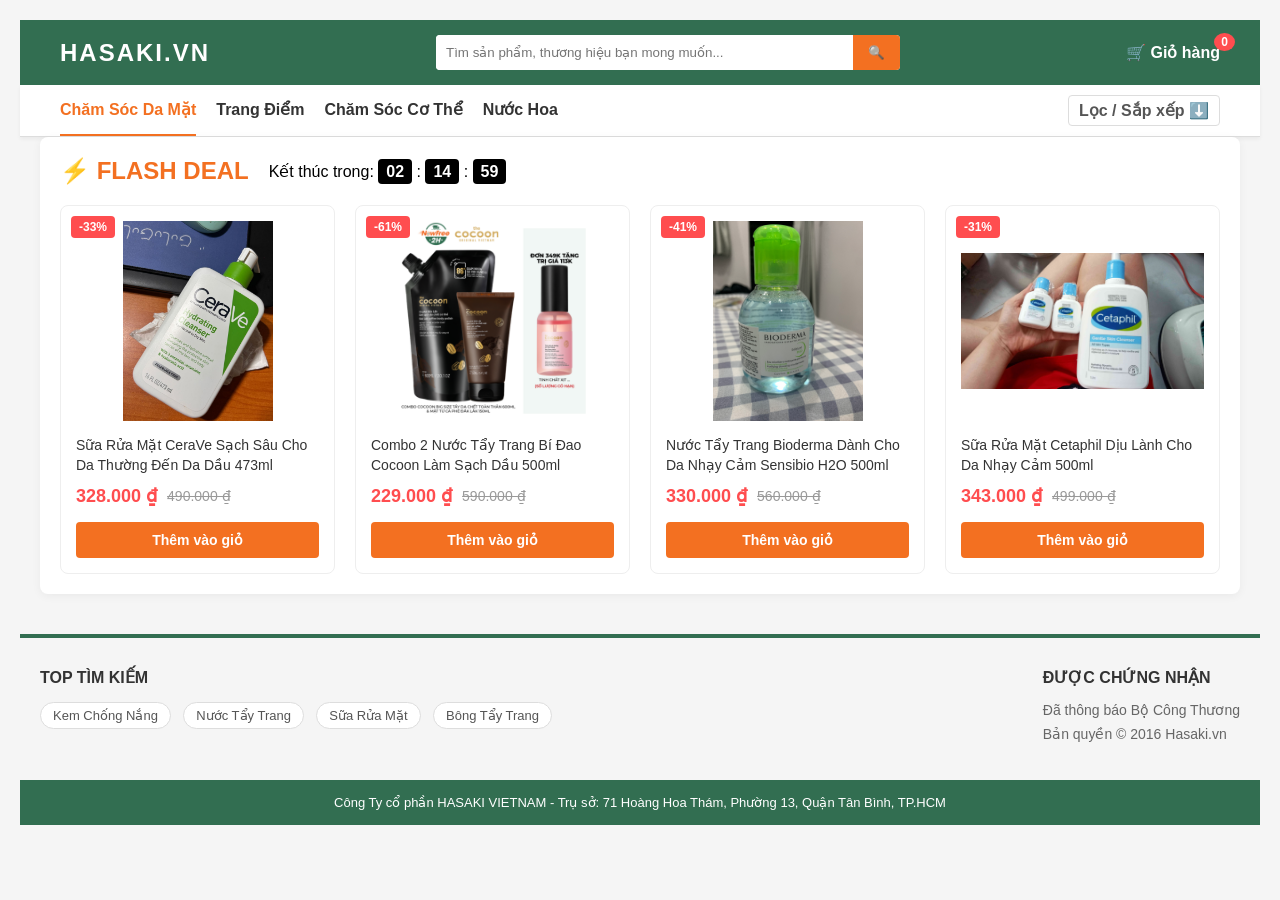
<file: buoi1/index.html>
<!doctype html>
<html lang="vi">
  <head>
    <meta charset="UTF-8" />
    <meta name="viewport" content="width=device-width, initial-scale=1.0" />
    <title>Hasaki UI Improvement</title>
    <link rel="stylesheet" href="css/style.css" />
  </head>
  <body>
    <!-- 1. PHẦN HEADER CÓ Ô TÌM KIẾM -->
    <header class="header">
      <div class="header-container">
        <div class="logo">HASAKI.VN</div>

        <div class="search-bar">
          <input
            type="text"
            placeholder="Tìm sản phẩm, thương hiệu bạn mong muốn..."
          />
          <button type="button">🔍</button>
        </div>

        <div class="cart-wrapper" id="cart-icon">
          <span>🛒 Giỏ hàng</span>
          <span id="cart-count" class="cart-badge">0</span>
        </div>
      </div>
    </header>

    <!-- 2. THANH DANH MỤC VÀ LỌC -->
    <nav class="category-nav">
      <div class="nav-container">
        <ul class="nav-list">
          <li><a href="#" class="active">Chăm Sóc Da Mặt</a></li>
          <li><a href="#">Trang Điểm</a></li>
          <li><a href="#">Chăm Sóc Cơ Thể</a></li>
          <li><a href="#">Nước Hoa</a></li>
        </ul>
        <div class="filter-btn">
          <span>Lọc / Sắp xếp ⬇️</span>
        </div>
      </div>
    </nav>

    <!-- 3. PHẦN NỘI DUNG CHÍNH & FLASH DEAL -->
    <div class="container">
      <div class="flash-deal-header">
        <h2 class="section-title">⚡ FLASH DEAL</h2>
        <div class="countdown">
          Kết thúc trong: <span>02</span> : <span>15</span> : <span>00</span>
        </div>
      </div>

      <div class="product-grid">
        <!-- Thẻ 1: CeraVe -->
        <div class="product-card" data-category="Chăm Sóc Da Mặt">
          <div class="discount-badge">-33%</div>
          <img src="images/cerave.jpg" alt="CeraVe" class="product-img" />
          <div class="product-info">
            <h3 class="product-name">
              Sữa Rửa Mặt CeraVe Sạch Sâu Cho Da Thường Đến Da Dầu 473ml
            </h3>
            <div class="product-price">
              <span class="current-price">328.000 ₫</span>
              <span class="old-price">490.000 ₫</span>
            </div>
          </div>
          <button
            class="btn-add-cart"
            data-name="Sữa Rửa Mặt CeraVe 473ml"
            data-price="328000"
            data-img="images/cerave.jpg"
          >
            Thêm vào giỏ
          </button>
        </div>

        <!-- Thẻ 2: Cocoon -->
        <div class="product-card" data-category="Chăm Sóc Da Mặt">
          <div class="discount-badge">-61%</div>
          <img src="images/cocoon.png" alt="Cocoon" class="product-img" />
          <div class="product-info">
            <h3 class="product-name">
              Combo 2 Nước Tẩy Trang Bí Đao Cocoon Làm Sạch Dầu 500ml
            </h3>
            <div class="product-price">
              <span class="current-price">229.000 ₫</span>
              <span class="old-price">590.000 ₫</span>
            </div>
          </div>
          <button
            class="btn-add-cart"
            data-name="Combo 2 Nước Tẩy Trang Cocoon"
            data-price="229000"
            data-img="images/cocoon.png"
          >
            Thêm vào giỏ
          </button>
        </div>

        <!-- Thẻ 3: Bioderma -->
        <div class="product-card" data-category="Chăm Sóc Da Mặt">
          <div class="discount-badge">-41%</div>
          <img src="images/bioderma.jpg" alt="Bioderma" class="product-img" />
          <div class="product-info">
            <h3 class="product-name">
              Nước Tẩy Trang Bioderma Dành Cho Da Nhạy Cảm Sensibio H2O 500ml
            </h3>
            <div class="product-price">
              <span class="current-price">330.000 ₫</span>
              <span class="old-price">560.000 ₫</span>
            </div>
          </div>
          <button
            class="btn-add-cart"
            data-name="Nước Tẩy Trang Bioderma 500ml"
            data-price="330000"
            data-img="images/bioderma.jpg"
          >
            Thêm vào giỏ
          </button>
        </div>

        <!-- Thẻ 4: Cetaphil -->
        <div class="product-card" data-category="Chăm Sóc Da Mặt">
          <div class="discount-badge">-31%</div>
          <img src="images/cetaphil.jpg" alt="Cetaphil" class="product-img" />
          <div class="product-info">
            <h3 class="product-name">
              Sữa Rửa Mặt Cetaphil Dịu Lành Cho Da Nhạy Cảm 500ml
            </h3>
            <div class="product-price">
              <span class="current-price">343.000 ₫</span>
              <span class="old-price">499.000 ₫</span>
            </div>
          </div>
          <button
            class="btn-add-cart"
            data-name="Sữa Rửa Mặt Cetaphil 500ml"
            data-price="343000"
            data-img="images/cetaphil.jpg"
          >
            Thêm vào giỏ
          </button>
        </div>
      </div>
    </div>

    <!-- 4. FOOTER -->
    <footer class="footer">
      <div class="footer-top">
        <div class="footer-container">
          <div class="footer-col">
            <h4>TOP TÌM KIẾM</h4>
            <div class="tags">
              <span>Kem Chống Nắng</span>
              <span>Nước Tẩy Trang</span>
              <span>Sữa Rửa Mặt</span>
              <span>Bông Tẩy Trang</span>
            </div>
          </div>
          <div class="footer-col">
            <h4>ĐƯỢC CHỨNG NHẬN</h4>
            <p>Đã thông báo Bộ Công Thương</p>
            <p>Bản quyền © 2016 Hasaki.vn</p>
          </div>
        </div>
      </div>
      <div class="footer-bottom">
        <p>
          Công Ty cổ phần HASAKI VIETNAM - Trụ sở: 71 Hoàng Hoa Thám, Phường 13,
          Quận Tân Bình, TP.HCM
        </p>
      </div>
    </footer>

    <!-- 5. MODAL (POPUP) GIỎ HÀNG -->
    <div id="cart-modal" class="modal">
      <div class="modal-content">
        <span class="close-btn">&times;</span>
        <h2>Giỏ hàng của bạn</h2>
        <div id="cart-items">
          <p class="empty-cart">Giỏ hàng đang trống.</p>
        </div>
        <div class="cart-footer">
          <div class="cart-total">
            Tổng cộng: <strong id="total-price">0 ₫</strong>
          </div>
          <button class="btn-checkout">Tiến hành đặt hàng</button>
        </div>
      </div>
    </div>

    <!-- JAVASCRIPT: TÍCH HỢP ĐẦY ĐỦ CÁC CHỨC NĂNG -->
    <script>
      /* --- CHỨC NĂNG 1: GIỎ HÀNG THÊM/XEM CHI TIẾT --- */
      let cart = [];
      const addToCartButtons = document.querySelectorAll(".btn-add-cart");
      const cartBadge = document.getElementById("cart-count");
      const cartIcon = document.getElementById("cart-icon");
      const cartModal = document.getElementById("cart-modal");
      const closeBtn = document.querySelector(".close-btn");
      const cartItemsContainer = document.getElementById("cart-items");
      const totalPriceElement = document.getElementById("total-price");

      addToCartButtons.forEach((button) => {
        button.addEventListener("click", function () {
          const name = this.getAttribute("data-name");
          const price = parseInt(this.getAttribute("data-price"));
          const img = this.getAttribute("data-img");

          cart.push({ name, price, img });
          cartBadge.textContent = cart.length;
          alert(`Đã thêm: ${name}`);
          updateCartUI();
        });
      });

      function updateCartUI() {
        if (cart.length === 0) {
          cartItemsContainer.innerHTML =
            '<p class="empty-cart">Giỏ hàng đang trống.</p>';
          totalPriceElement.textContent = "0 ₫";
          return;
        }
        let html = "";
        let total = 0;
        cart.forEach((item) => {
          total += item.price;
          html += `
            <div class="cart-item">
                <img src="${item.img}" alt="${item.name}">
                <div class="cart-item-info">
                    <h4>${item.name}</h4>
                    <span class="cart-item-price">${item.price.toLocaleString("vi-VN")} ₫</span>
                </div>
            </div>
          `;
        });
        cartItemsContainer.innerHTML = html;
        totalPriceElement.textContent = total.toLocaleString("vi-VN") + " ₫";
      }

      cartIcon.addEventListener("click", () => {
        cartModal.style.display = "flex";
      });
      closeBtn.addEventListener("click", () => {
        cartModal.style.display = "none";
      });
      window.addEventListener("click", (e) => {
        if (e.target === cartModal) cartModal.style.display = "none";
      });

      /* --- CHỨC NĂNG 2: ĐỒNG HỒ ĐẾM NGƯỢC FLASH DEAL --- */
      const countdownEls = document.querySelectorAll(".countdown span");
      let hours = 2,
        minutes = 15,
        seconds = 0;
      setInterval(() => {
        if (seconds > 0) {
          seconds--;
        } else if (minutes > 0) {
          minutes--;
          seconds = 59;
        } else if (hours > 0) {
          hours--;
          minutes = 59;
          seconds = 59;
        }
        countdownEls[0].textContent = hours.toString().padStart(2, "0");
        countdownEls[1].textContent = minutes.toString().padStart(2, "0");
        countdownEls[2].textContent = seconds.toString().padStart(2, "0");
      }, 1000);

      /* --- CHỨC NĂNG 3: TÌM KIẾM SẢN PHẨM --- */
      const searchInput = document.querySelector(".search-bar input");
      const productCards = document.querySelectorAll(".product-card");
      searchInput.addEventListener("input", function (e) {
        const keyword = e.target.value.toLowerCase().trim();
        productCards.forEach((card) => {
          const productName = card
            .querySelector(".product-name")
            .textContent.toLowerCase();
          card.style.display = productName.includes(keyword) ? "flex" : "none";
        });
      });

      /* --- CHỨC NĂNG 4: LỌC / SẮP XẾP SẢN PHẨM THEO GIÁ --- */
      const filterBtn = document.querySelector(".filter-btn");
      const productGrid = document.querySelector(".product-grid");
      let isAscending = true;
      filterBtn.addEventListener("click", () => {
        let cardsArray = Array.from(productCards);
        cardsArray.sort((a, b) => {
          let priceA = parseInt(
            a.querySelector(".btn-add-cart").getAttribute("data-price"),
          );
          let priceB = parseInt(
            b.querySelector(".btn-add-cart").getAttribute("data-price"),
          );
          return isAscending ? priceA - priceB : priceB - priceA;
        });
        cardsArray.forEach((card) => productGrid.appendChild(card));
        filterBtn.innerHTML = `<span>Sắp xếp giá: ${isAscending ? "Tăng dần ⬆️" : "Giảm dần ⬇️"}</span>`;
        isAscending = !isAscending;
      });

      /* --- CHỨC NĂNG 5: CLICK CHUYỂN DANH MỤC --- */
      const navLinks = document.querySelectorAll(".nav-list a");
      navLinks.forEach((link) => {
        link.addEventListener("click", function (e) {
          e.preventDefault();
          navLinks.forEach((l) => l.classList.remove("active"));
          this.classList.add("active");

          const category = this.textContent;
          productCards.forEach((card) => {
            const cardCat = card.getAttribute("data-category");
            card.style.display = category === cardCat ? "flex" : "none";
          });
        });
      });
    </script>
  </body>
</html>
</file>
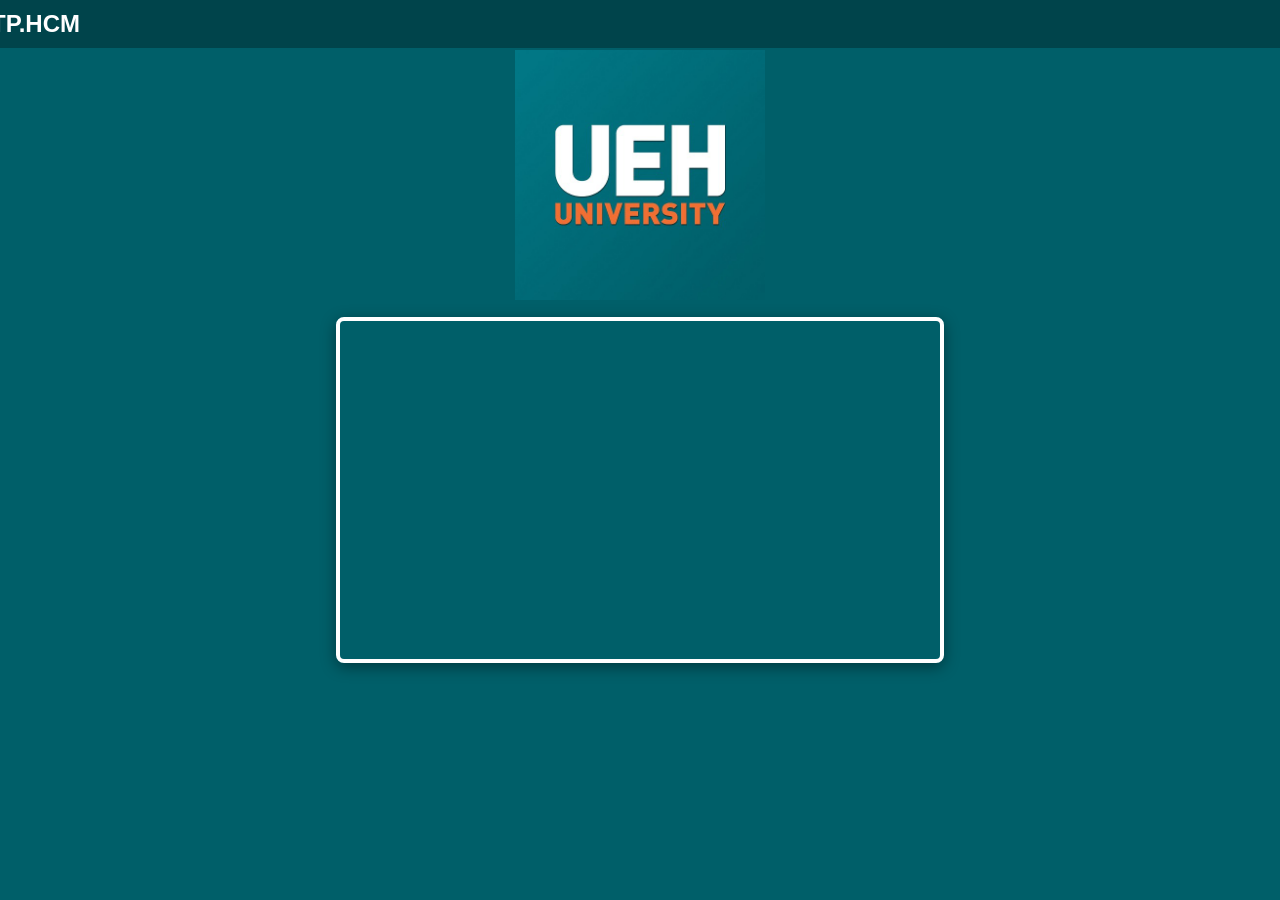
<file: buoi2/baitap3.html>
<!DOCTYPE html>
<html lang="vi">
<head>
    <meta charset="UTF-8">
    <meta name="viewport" content="width=device-width, initial-scale=1.0">
    <title>Bài tập 3 - Giới thiệu UEH</title>
    <style>
        body {
            /* Đặt màu nền đồng nhất với ảnh và đưa trọn vẹn logo UEH lên phía trên */
            background-color: #005f69;
            background-image: url("../ueh-logo.jpg");
            background-repeat: no-repeat;
            background-size: 250px;
            background-position: center 50px;
            margin: 0;
            padding: 0;
        }
        
        .video-container {
            /* Đẩy video nằm ngay bên dưới chữ UNIVERSITY của logo */
            display: flex;
            justify-content: center;
            align-items: center;
            margin-top: 265px;
            margin-bottom: 30px;
        }
        
        iframe {
            border: 4px solid #ffffff;
            border-radius: 8px;
            box-shadow: 0 4px 15px rgba(0, 0, 0, 0.4);
        }
    </style>
</head>
<body>
    <!-- Chữ chạy từ trái qua phải -->
    <marquee direction="right" behavior="scroll" bgcolor="#00444b">
        <h2 style="color: #ffffff; margin: 10px 0; font-family: Arial, sans-serif;">
            Chào mừng bạn đến website của trường ĐHKT TP.HCM
        </h2>
    </marquee>

    <!-- Nhúng video YouTube tự động chạy và có đầy đủ thanh điều khiển -->
    <div class="video-container">
        <iframe 
            width="600" 
            height="338" 
            src="https://www.youtube.com/embed/rdzxvQ-5TG4?autoplay=1&mute=1&controls=1" 
            title="Video giới thiệu UEH" 
            allow="accelerometer; autoplay; clipboard-write; encrypted-media; gyroscope; picture-in-picture; web-share" 
            allowfullscreen>
        </iframe>
    </div>
</body>
</html>
</file>
<file: buoi1/css/style.css>
/* Reset CSS cơ bản */
* {
  margin: 0;
  padding: 0;
  box-sizing: border-box;
}

body {
  font-family: Arial, sans-serif;
  background-color: #f5f5f5; /* Màu nền xám nhạt giúp nổi bật sản phẩm */
  padding: 20px;
}

.container {
  max-width: 1200px;
  margin: 0 auto;
  background-color: white;
  padding: 20px;
  border-radius: 8px;
  box-shadow: 0 2px 10px rgba(0, 0, 0, 0.05);
}

.section-title {
  color: #333;
  font-size: 24px;
  margin-bottom: 20px;
  text-transform: uppercase;
}

/* Sử dụng CSS Grid để tạo bố cục Responsive */
.product-grid {
  display: grid;
  grid-template-columns: repeat(4, 1fr); /* Hiển thị 4 cột trên PC */
  gap: 20px;
}

/* Thiết kế Thẻ sản phẩm */
.product-card {
  background-color: #fff;
  border: 1px solid #eee;
  border-radius: 8px;
  padding: 15px;
  position: relative; /* Để định vị nhãn giảm giá */
  transition: all 0.3s ease; /* Hiệu ứng hover mượt mà */
  display: flex;
  flex-direction: column;
}

/* Hiệu ứng nổi bật khi di chuột vào sản phẩm */
.product-card:hover {
  box-shadow: 0 5px 15px rgba(0, 0, 0, 0.1);
  transform: translateY(-5px);
}

/* Nhãn giảm giá ở góc */
.discount-badge {
  position: absolute;
  top: 10px;
  left: 10px;
  background-color: #ff4d4f;
  color: white;
  padding: 4px 8px;
  border-radius: 4px;
  font-size: 12px;
  font-weight: bold;
}

.product-img {
  width: 100%;
  height: 200px;
  object-fit: contain; /* Giữ tỷ lệ ảnh, không bị méo */
  margin-bottom: 15px;
}

.product-info {
  flex-grow: 1; /* Đẩy nút Thêm vào giỏ xuống dưới cùng */
}

.product-name {
  font-size: 14px;
  color: #333;
  line-height: 1.4;
  margin-bottom: 10px;
  font-weight: normal;
  /* Giới hạn text 2 dòng, phần thừa sẽ hiện dấu ... */
  display: -webkit-box;
  -webkit-line-clamp: 2;
  -webkit-box-orient: vertical;
  overflow: hidden;
}

.product-price {
  display: flex;
  align-items: center;
  gap: 10px;
  margin-bottom: 15px;
}

.current-price {
  color: #ff4d4f;
  font-size: 18px;
  font-weight: bold;
}

.old-price {
  color: #999;
  font-size: 14px;
  text-decoration: line-through; /* Gạch bỏ giá cũ */
}

/* Thiết kế Nút Thêm vào giỏ */
.btn-add-cart {
  width: 100%;
  background-color: #f37021; /* Màu cam đặc trưng */
  color: white;
  border: none;
  padding: 10px;
  border-radius: 4px;
  font-size: 14px;
  cursor: pointer;
  font-weight: bold;
  transition: background-color 0.2s;
}

.btn-add-cart:hover {
  background-color: #d15c18;
}

/* Responsive cho màn hình điện thoại (Mobile) */
@media (max-width: 768px) {
  .product-grid {
    grid-template-columns: repeat(
      2,
      1fr
    ); /* Rút lại còn 2 cột trên điện thoại */
    gap: 10px;
  }

  .current-price {
    font-size: 16px;
  }
}

/* ================= HEADER ================= */
.header {
  background-color: #326e51; /* Màu xanh lá đặc trưng của Hasaki */
  color: white;
  padding: 15px 0;
  position: sticky;
  top: 0;
  z-index: 100;
}
.header-container {
  max-width: 1200px;
  margin: 0 auto;
  display: flex;
  justify-content: space-between;
  align-items: center;
  padding: 0 20px;
}
.logo {
  font-size: 24px;
  font-weight: bold;
  letter-spacing: 2px;
}
.cart-wrapper {
  position: relative;
  cursor: pointer;
  font-weight: bold;
}
.cart-badge {
  background-color: #ff4d4f;
  color: white;
  border-radius: 50%;
  padding: 2px 7px;
  font-size: 12px;
  position: absolute;
  top: -10px;
  right: -15px;
}

/* ================= FOOTER ================= */
.footer {
  background-color: #f5f5f5;
  margin-top: 40px;
  border-top: 4px solid #326e51;
}
.footer-top {
  padding: 30px 20px;
}
.footer-container {
  max-width: 1200px;
  margin: 0 auto;
  display: flex;
  justify-content: space-between;
  gap: 20px;
}
.footer-col h4 {
  color: #333;
  margin-bottom: 15px;
  font-size: 16px;
}
.footer-col p {
  color: #666;
  font-size: 14px;
  margin-bottom: 8px;
}
.tags span {
  display: inline-block;
  border: 1px solid #ddd;
  padding: 5px 12px;
  margin: 0 8px 10px 0;
  border-radius: 20px;
  font-size: 13px;
  background-color: white;
  color: #555;
}
.footer-bottom {
  background-color: #326e51;
  color: white;
  text-align: center;
  padding: 15px;
  font-size: 13px;
}

/* Điều chỉnh lại cho Mobile */
@media (max-width: 768px) {
  .footer-container {
    flex-direction: column;
  }
}
/* ================= TÌM KIẾM & DANH MỤC ================= */
.search-bar {
  display: flex;
  width: 40%;
  background: white;
  border-radius: 4px;
  overflow: hidden;
}
.search-bar input {
  flex-grow: 1;
  border: none;
  padding: 10px;
  outline: none;
}
.search-bar button {
  background: #f37021;
  border: none;
  padding: 0 15px;
  cursor: pointer;
}
.category-nav {
  background: white;
  border-bottom: 1px solid #ddd;
  box-shadow: 0 2px 4px rgba(0, 0, 0, 0.05);
}
.nav-container {
  max-width: 1200px;
  margin: 0 auto;
  display: flex;
  justify-content: space-between;
  align-items: center;
  padding: 0 20px;
}
.nav-list {
  list-style: none;
  display: flex;
  gap: 20px;
}
.nav-list a {
  text-decoration: none;
  color: #333;
  font-weight: bold;
  padding: 15px 0;
  display: inline-block;
}
.nav-list a.active {
  color: #f37021;
  border-bottom: 2px solid #f37021;
}
.filter-btn {
  cursor: pointer;
  font-weight: bold;
  color: #555;
  border: 1px solid #ddd;
  padding: 5px 10px;
  border-radius: 4px;
}

/* ================= FLASH DEAL ================= */
.flash-deal-header {
  display: flex;
  align-items: center;
  gap: 20px;
  margin-bottom: 20px;
}
.flash-deal-header .section-title {
  margin-bottom: 0;
  color: #f37021;
}
.countdown span {
  background: black;
  color: white;
  padding: 4px 8px;
  border-radius: 4px;
  font-weight: bold;
}

/* ================= MODAL GIỎ HÀNG ================= */
.modal {
  display: none;
  position: fixed;
  z-index: 999;
  left: 0;
  top: 0;
  width: 100%;
  height: 100%;
  background-color: rgba(0, 0, 0, 0.5);
  justify-content: center;
  align-items: center;
}
.modal-content {
  background-color: #fff;
  width: 500px;
  max-width: 90%;
  border-radius: 8px;
  padding: 20px;
  position: relative;
  max-height: 80vh;
  display: flex;
  flex-direction: column;
}
.close-btn {
  position: absolute;
  right: 15px;
  top: 10px;
  font-size: 24px;
  cursor: pointer;
  color: #999;
}
#cart-items {
  margin: 20px 0;
  overflow-y: auto;
  flex-grow: 1;
}
.cart-item {
  display: flex;
  gap: 15px;
  border-bottom: 1px solid #eee;
  padding-bottom: 10px;
  margin-bottom: 10px;
}
.cart-item img {
  width: 60px;
  height: 60px;
  object-fit: contain;
}
.cart-item-info h4 {
  font-size: 14px;
  margin-bottom: 5px;
  color: #333;
}
.cart-item-price {
  color: #ff4d4f;
  font-weight: bold;
}
.cart-footer {
  border-top: 2px solid #eee;
  padding-top: 15px;
}
.cart-total {
  font-size: 18px;
  text-align: right;
  margin-bottom: 15px;
}
.cart-total strong {
  color: #ff4d4f;
}
.btn-checkout {
  width: 100%;
  background: #326e51;
  color: white;
  border: none;
  padding: 12px;
  font-size: 16px;
  font-weight: bold;
  border-radius: 4px;
  cursor: pointer;
}
</file>
